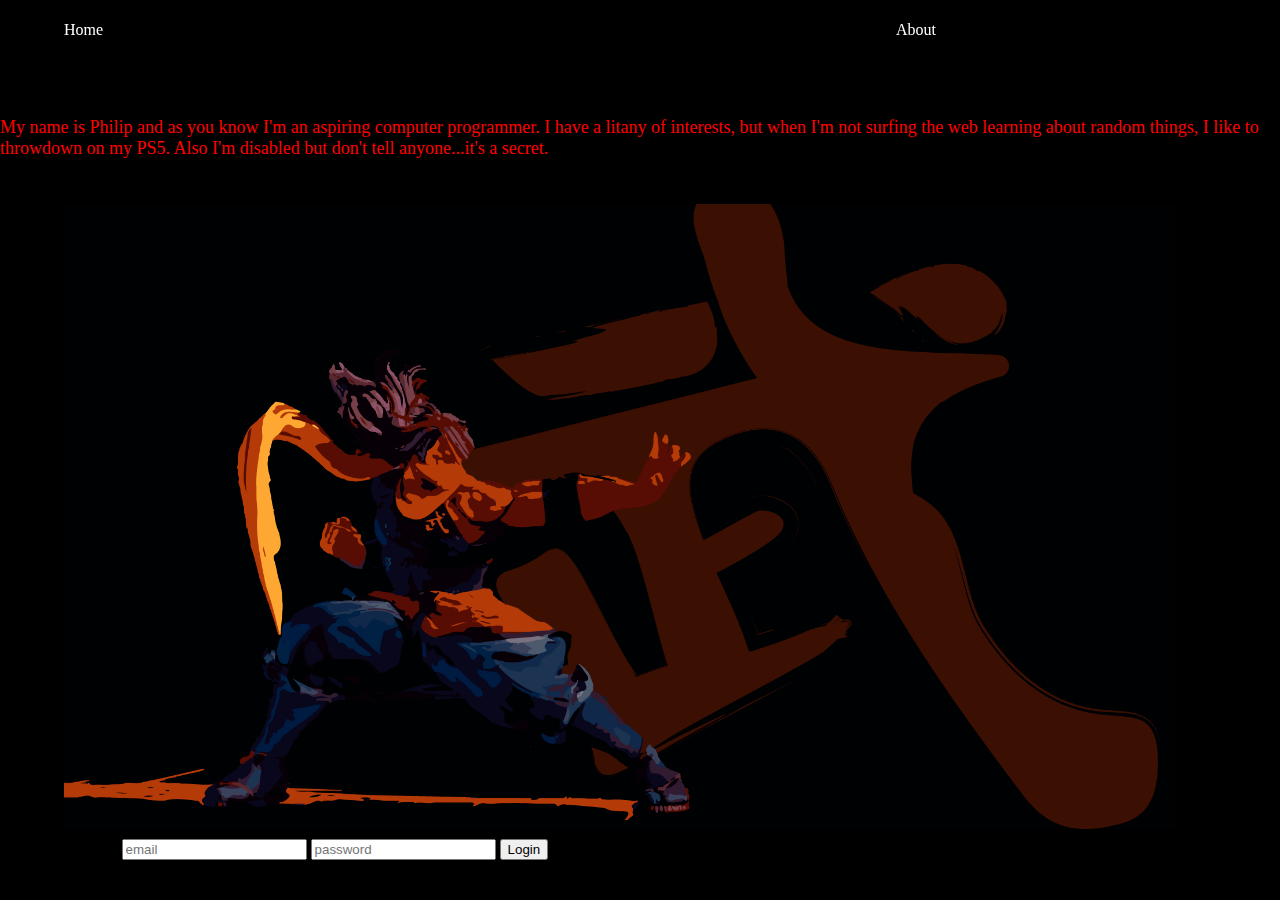
<file: about.html>
<!DOCTYPE html>
<html lang="en">
<head>
    <meta charset="UTF-8">
    <meta name="viewport" content="width=device-width, initial-scale=1.0">
    <link rel="stylesheet" href="about.css">
    <title>Document</title>
</head>
<body>
    <nav>
        <div class="nav-container">
            <div class="navbar-brand"><a href="index.html">Home</a></div>
            <div class="navbar-list">
                <ul>
                    <li class="nav-item">
                        <a href="about.html" class="nav-link">About</a>
                    </li>
                </ul>
            </div>
        </div>
    </nav>
    <div class="heading">
        <h1>About Me</h1>
        <p>My name is Philip and as you know I'm an aspiring computer programmer. I have a litany of interests,
        but when I'm not surfing the web learning about random things, I like to throwdown on my PS5. Also I'm disabled
        but don't tell anyone...it's a secret.
        </p>
    </div>
    <div class="container">
        <section class="about">
            <div class="about-image">
                <img src="/img/Zeku 2.png" alt="">
            </div>
        </section>
    <div class="container">
        <input type="email" placeholder="email">
        <input type="password" placeholder="password">
        <button>Login</button>
    </div>
    </div>
</body>
</html>
</file>
<file: about.css>
body {
    margin: 0;
    padding: 0;
    background: black;
}

ul {
    list-style-type: none;
    display: flex;
    flex-direction: row;
    justify-content: space-around;
    margin: 0px;
}

nav {
    display: flex;
    flex-direction: row;
    justify-content: space-between;
    width: 100%;
    position: fixed;
    top: 0px;
    height: 60px
}

.nav-container {
    display: flex;
    flex-direction: row;
    justify-content: space-between;
    width: 100%;
}

.navbar-brand {
    display: flex;
    flex-direction: column;
    justify-content: center;
    margin-left: 5%;
}

.navbar-list {
    display: flex;
    flex-direction: column;
    justify-content: center;
    width: 60%;
    height: 100%;
}

a {
    text-decoration: none;
    color: white;
}

a:hover {
    color: rgb(218, 64, 218);
}

.heading h1 {
    font-size: 50px;
    color: #000;
    margin-bottom: 25px;
    position: relative;
}

.heading h1::after {
    content: "";
    position: absolute;
    width: 100%;
    height: 4px;
    display: block;
    margin: 0 auto;
    background-color: black;
} 

.heading p {
    font-size: 18px;
    color: red;
    margin-bottom: 35px;
}

.container {
    width: 90%;
    margin: 0 auto;
    padding: 10px 20px;
}

.about {
    display: flex;
    justify-content: space-between;
    align-items: center;
    flex-wrap: wrap;
}

.about-image{
    flex: 1;
    margin-right: 40px;
    overflow: hidden;
}

.about-image img {
    max-width: 100%;
    height: auto;
    display: block;
    transition: 0.5s ease;
}

.about-image:hover img {
    transform: scale(1.2);
}

@media screen and (max-width: 768px) {
    .heading {
        padding: 0px 20px;
    }
    .heading h1 {
        font-size: 36px;
    }
    .heading p {
        font-size: 17px;
        margin-bottom: 0px;
    }
    .container {
        padding: 0px;
    }
    .about {
        padding: 20px;
        flex-direction: column;
    }
    .about-image {
        margin-right: 0px;
        margin-bottom: 20px;
    }
}
</file>
